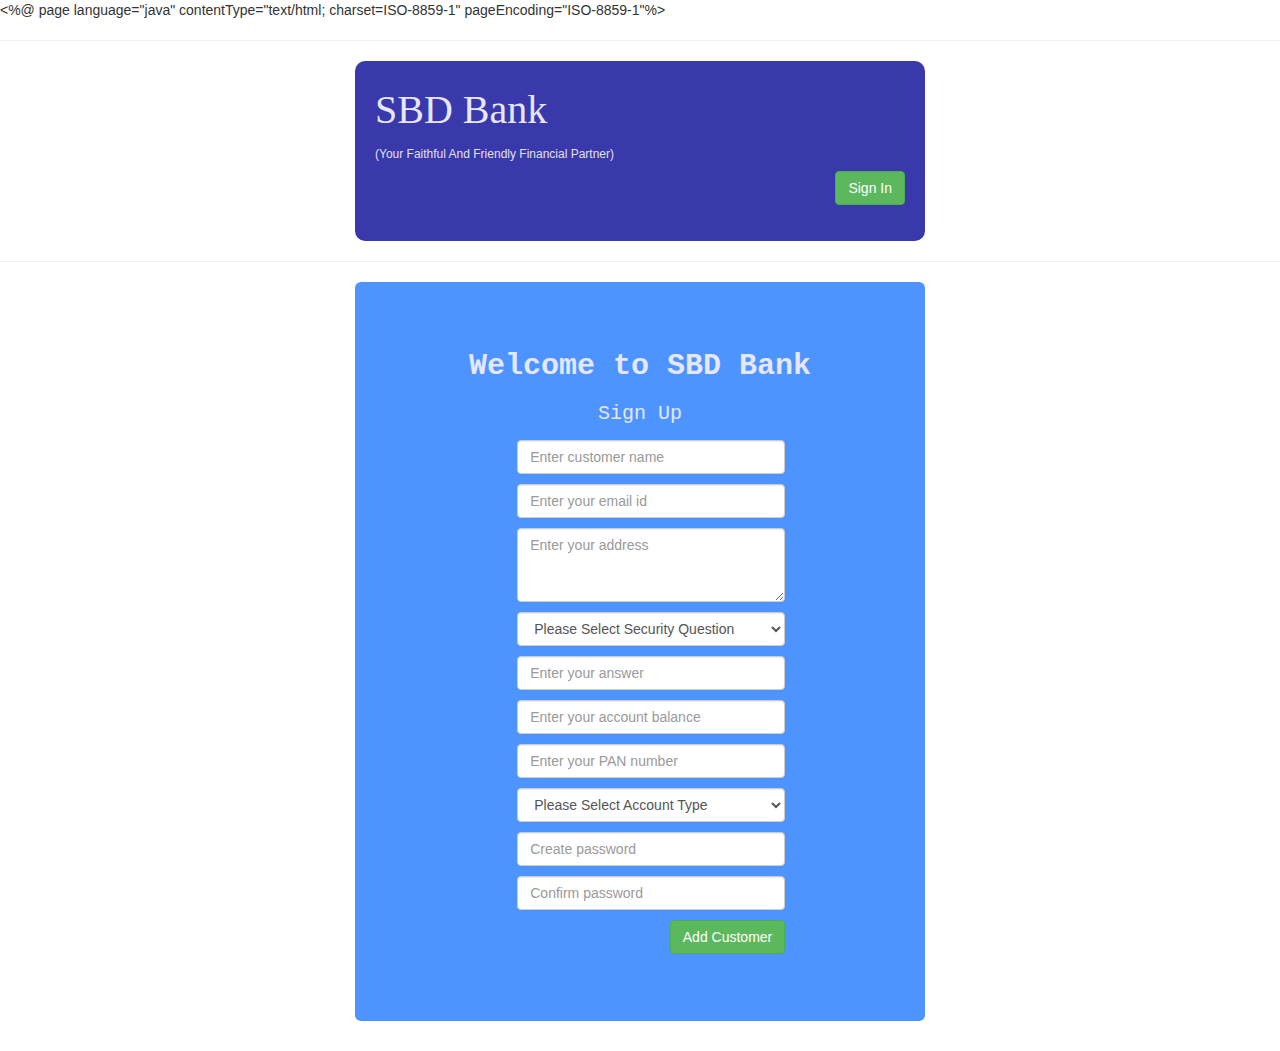
<file: index.html>
<%@ page language="java" contentType="text/html; charset=ISO-8859-1"
	pageEncoding="ISO-8859-1"%>
<!DOCTYPE html PUBLIC "-//W3C//DTD HTML 4.01 Transitional//EN" "http://www.w3.org/TR/html4/loose.dtd">
<html>
<head>
<meta http-equiv="Content-Type" content="text/html; charset=ISO-8859-1">

<meta name="viewport" content="width=device-width, initial-scale=1.0">
<link rel="stylesheet"
	href="https://maxcdn.bootstrapcdn.com/bootstrap/3.3.7/css/bootstrap.min.css">
<script
	src="https://ajax.googleapis.com/ajax/libs/jquery/3.2.1/jquery.min.js"></script>
<script
	src="https://maxcdn.bootstrapcdn.com/bootstrap/3.3.7/js/bootstrap.min.js"></script>
<link rel="stylesheet" type="text/css" href="signup.css">

<title>Sign Up Page</title>
</head>


<body>

	<hr>
	<center>
	<div class="container ">
			<div class="jumbotron1">

<br/>
	<p align="left" class="head">  SBD Bank</p>
	<h6 align="left" class="welcome1">(Your Faithful And Friendly Financial Partner)</h6>
	<form action="Login.jsp" method="post">
		<table align="right" >
			<tr>
				<td><input type="submit" name="LogIn" class="btn btn-success tilt" value="Sign In"></td>
			</tr>
		</table>
	</form>
	<br>
	<br>


</div></div>
</center>

	<hr>


	<center>
		<div class="container ">
			<div class="jumbotron">
				<h2 class="welcome"><b>Welcome to SBD Bank</b></h2>
				<h3 class="login">Sign Up</h3>
				<form action="SignUp" method="post">
          <center>
            <div class="tbl">
					<table class="table-condensed">
						<tr>
							<!-- <td><b>Customer Name: </b></td>
	 	-->
							<td><input type="text" name="custName"
								placeholder="Enter customer name" class="form-control"
								pattern="^[A-Z][a-z]{5,}"
								title="Customer Name should start with an Uppercase And should be at least 5 characters long"
								required></td>
						</tr>

						<tr>
							<!-- <td><b>E-Mail: </b></td>
	 -->
							<!-- Validating the Last Name -->

							<td><input type="text" name="email"
								placeholder="Enter your email id" class="form-control"
								pattern="^[a-z./_]{20}+@[a-z]{10}[.a-z]{2,6}"
								title="Email address can not contain Uppercase letters and whitespaces"
								required></td>
						</tr>

						<tr>
							<!-- <td><b>Address: </b></td>
	 -->
							<td><textarea rows='3' cols='20' name="address"
									placeholder="Enter your address" class="form-control" required></textarea></td>
						</tr>
						<tr>
							<!-- <td ><b>Security Question: </b></td>
	 -->
						</tr>
						<tr>
							<td><select name="SecQues"
								placeholder="Enter secret question" class="form-control"
								required>
									<option selected disabled>Please Select Security
										Question</option>
									<option>What is your favourite Pet</option>
									<option>What's your first school name</option>
									<option>What's your Mother's Maiden Name</option>
									<option>What's your favourite Dish</option>
							</select></td>
						</tr>
						<tr>
							<!-- <td><b>Security Answer: </b></td> -->
							<td><input type="text" name="SecAns"
								placeholder="Enter your answer" class="form-control"
								pattern="^[A-Za-z]{3,}"
								title="Security answer can not contain any special character or any number"
								required></td>
						</tr>
						<tr>
							<!-- <td><b>Account Balance: </b></td>
	 -->
							<td><input type="number" name="AccBal"
								placeholder="Enter your account balance" class="form-control"
								pattern="^[0-9]{10,2}"
								title="Balance Can not contain 0 or negative value" required>
							</td>
						</tr>
						<tr>
							<!-- <td><b>Pan Card: </b></td>
	 -->
							<!-- Validating the Mobile Number -->
							<td><input type="text" name="panNo"
								placeholder="Enter your PAN number" class="form-control"
								pattern="[A-Z]{5}[0-9]{4}[A-Z]{1}"
								title="Pan Number's first 5 charcters must be alphabets,next 4 characters should be digit and the last character must be an alphabet."
								required></td>
						</tr>
						<tr>
							<!-- <td><b>Account Type: </b></td>
	 -->
							<td><select name="accountType"
								placeholder="Enter Account type" class="form-control" required>
									<option selected disabled>Please Select Account Type</option>
									<option>Savings</option>
									<option>Current</option>
									<option>Salary</option>
							</select></td>
						</tr>
						<tr>
							<!-- <td><b>Password: </b></td>
	 -->
							<td><input type="password" name="pwd"
								placeholder="Create password" class="form-control"
								pattern="^[A-Z][0-9][a-z]{6,15}"
								title="Password should consists at least one number one special character one UpperCase and minimum 8 characters"
								required></td>
						</tr>
						<tr>
							<!--
	<td><b>Confirm Password: </b></td> -->
							<td><input type="password" name="cnfPwd"
								placeholder="Confirm password" class="form-control"
								pattern="^[A-Z][0-9][a-z]{6,15}"
								title="Password should consists at least one number one special character one UpperCase and minimum 8 characters"
								required></td>
						</tr>
						<tr>
							<td><input type="submit" value="Add Customer"
								class="btn btn-success tilt" />
              </td>
						</tr>
					</table>
        </div>
        </div>
      </div>
          </center>
				</form>
</body>
</html>
</file>
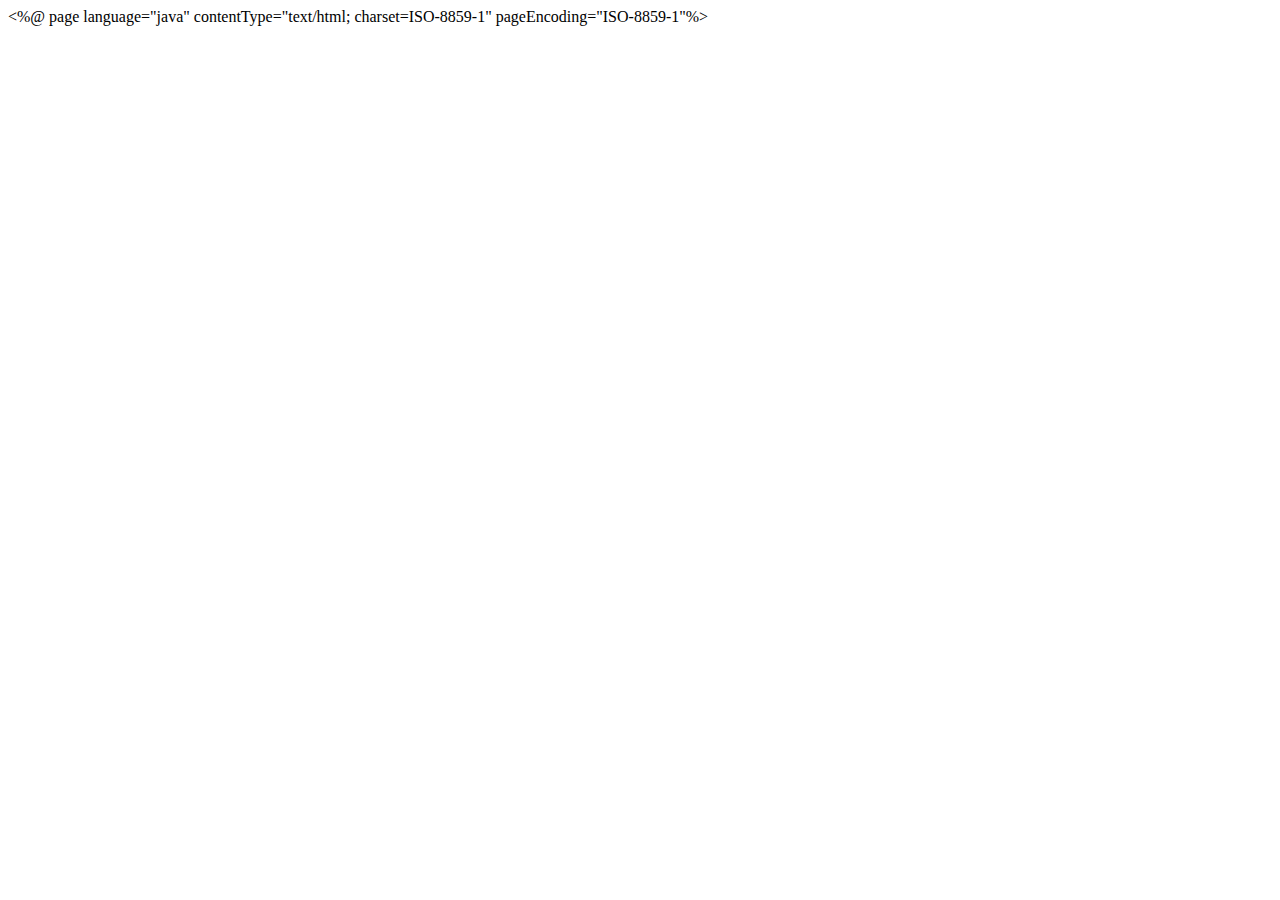
<file: HomePage.html>
<%@ page language="java" contentType="text/html; charset=ISO-8859-1"
    pageEncoding="ISO-8859-1"%>
<!DOCTYPE html PUBLIC "-//W3C//DTD HTML 4.01 Transitional//EN" "http://www.w3.org/TR/html4/loose.dtd">
<html>
<frameset cols="25%,*">
  <frame src="HomePageSection1.html">
  <frame src="HomePageSection2.html">
</frameset>

</html>
</file>
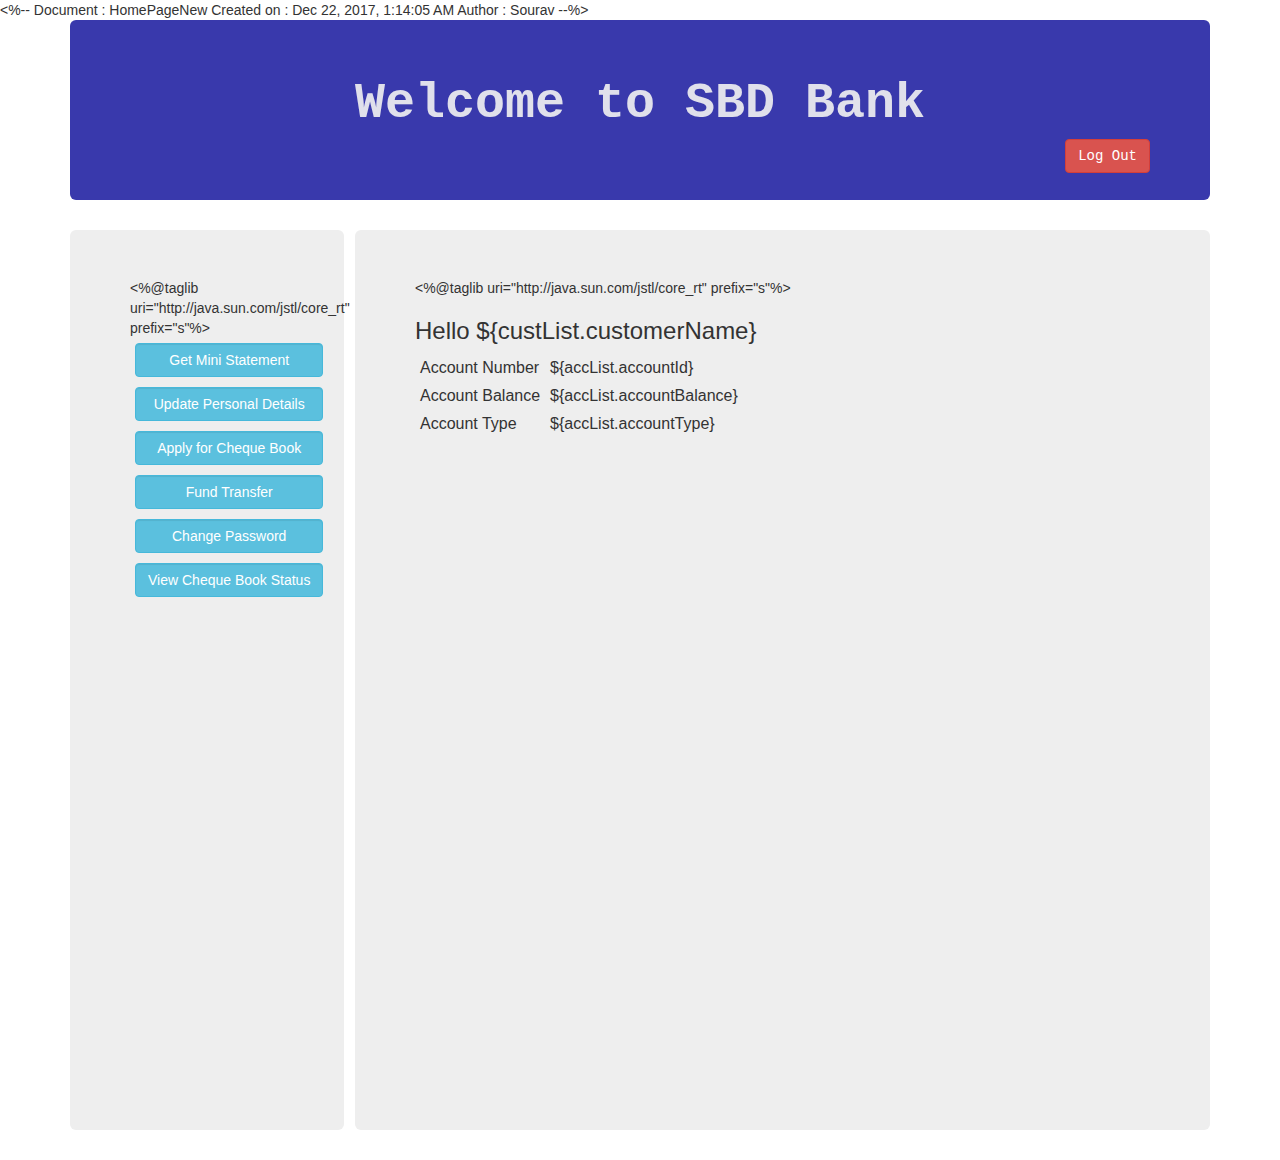
<file: HomePageNew.html>
<%--
    Document   : HomePageNew
    Created on : Dec 22, 2017, 1:14:05 AM
    Author     : Sourav
--%>

<html>
    <head>
        <meta http-equiv="Content-Type" content="text/html; charset=ISO-8859-1">
        <meta name="viewport" content="width=device-width, initial-scale=1.0">
        <link rel="stylesheet"
              href="https://maxcdn.bootstrapcdn.com/bootstrap/3.3.7/css/bootstrap.min.css">
        <script
        src="https://ajax.googleapis.com/ajax/libs/jquery/3.2.1/jquery.min.js"></script>
        <script
        src="https://maxcdn.bootstrapcdn.com/bootstrap/3.3.7/js/bootstrap.min.js"></script>
        <title>User Homepage</title>
        <style>
            .left{
                float: left;
                height: 100%;
                width:24%;
            }
            .right{
                float:right;
                height: 100%;
                width:75%;
            }
            .color{
                font-family: Courier;
                background-color:  #3939ac;
                color: #e0e0eb;
                height: 20%;
                font-size: 50px;

            }
        </style>
    </head>
    <body>
        <div class="container">
            <div class="jumbotron color">
                <center>
                <b>Welcome to SBD Bank</b>
                </center>
                <form action="Index.jsp" target="_parent" method="post">
                    <table style="float:right;">
                        <tr>
                            <td><input type="submit" class="btn btn-danger" name="logOut" value="Log Out"></td>
                        </tr>
                    </table>
                </form>

            </div>
            <div class="jumbotron left">
                <%@taglib uri="http://java.sun.com/jstl/core_rt" prefix="s"%>

                <form action="Operations" method="post" target="_blank">

                    <table class="table-condensed">
                        <tr>
                            <td><input type="submit" name="miniStmt"
                                       value="Get Mini Statement" class="form-control btn-info"></td>
                        </tr>

                        <tr>
                            <td><input class="form-control btn-info" type="submit" name="updateDetails"
                                       value="Update Personal Details"></td>
                        </tr>
                        <tr>
                            <td><input class="form-control btn-info" type="submit" name="chequeBook"
                                       value="Apply for Cheque Book"></td>
                        </tr>
                        <tr>
                            <td><input class="form-control btn-info" type="submit" name="fundTransfer"
                                       value="Fund Transfer"></td>
                        </tr>
                        <tr>
                            <td><input class="form-control btn-info" type="submit" name="chngPwd"
                                       value="Change Password"></td>
                        </tr>
                        <tr>
                            <td><input class="form-control btn-info" type="submit" name="trckReq"
                                       value="View Cheque Book Status"></td>
                        </tr>

                    </table>
                </form>
            </div>
            <div class="jumbotron right">
                <%@taglib uri="http://java.sun.com/jstl/core_rt" prefix="s"%>


                <s:forEach var="accList" items="${accList}">
                    <s:forEach var="userList" items="${userList}">
                        <s:forEach var="custList" items="${custList}">

                            <h3>Hello ${custList.customerName}</h3>
                            <table class="table-condensed">
                                <tr>
                                    <td>Account Number</td>
                                    <td>${accList.accountId}</td>
                                </tr>
                                <tr>
                                    <td>Account Balance</td>
                                    <td>${accList.accountBalance}</td>
                                </tr>
                                <tr>
                                    <td>Account Type</td>
                                    <td>${accList.accountType}</td>
                                </tr>

                            </table>
                        </s:forEach>
                    </s:forEach>
                </s:forEach>
            </div>
        </div>
    </body>
</html>
</file>
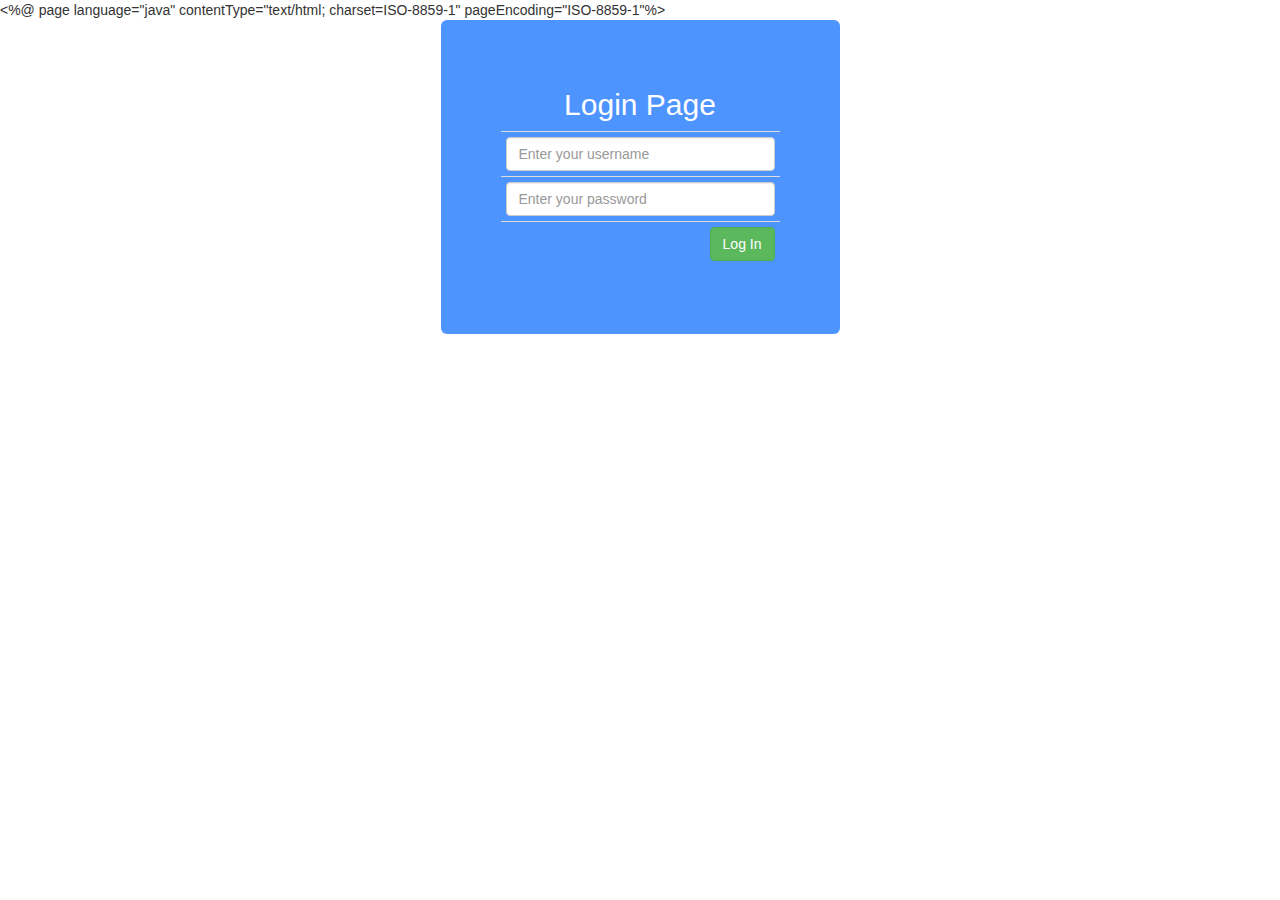
<file: Login.html>
<%@ page language="java" contentType="text/html; charset=ISO-8859-1"
	pageEncoding="ISO-8859-1"%>
<!DOCTYPE html PUBLIC "-//W3C//DTD HTML 4.01 Transitional//EN" "http://www.w3.org/TR/html4/loose.dtd">
<html>
<head>
<meta http-equiv="Content-Type" content="text/html; charset=ISO-8859-1">
<meta name="viewport" content="width=device-width, initial-scale=1.0">
<link rel="stylesheet"
	href="https://maxcdn.bootstrapcdn.com/bootstrap/3.3.7/css/bootstrap.min.css">
<script
	src="https://ajax.googleapis.com/ajax/libs/jquery/3.2.1/jquery.min.js"></script>
<script
	src="https://maxcdn.bootstrapcdn.com/bootstrap/3.3.7/js/bootstrap.min.js"></script>

<link rel="stylesheet" type="text/css" href="Login.css">

<title>Log In Page</title>

</head>
 <body>
	<center>
		<div class="container ">

			<div class="jumbotron">

			<h2 class="login">Login Page</h2>

				<form action="SignIn" method="post">
					<table caption="Sign In" class="table table-condensed">
						<tr>
							<!-- <td><b>User Id: </b></td> -->
							<td><input type="text" name="userId" pattern="^[0-9]{3,}"
								placeholder="Enter your username" class="form-control" required></td>
						</tr>
						<tr>
							<!-- <td><b>Password: </b></td> -->
							<td><input type="password" name="password"
								pattern="^[A-Z][0-9][a-z]{6,15}"
								placeholder="Enter your password" class="form-control" required>
							</td>
						</tr>
						<tr>
							<td><input type="submit"
								value="Log In" class="btn btn-success tilt"></td>
						</tr>
					</table>
				</form>
	</center>
</body>
</html>
</file>
<file: signup.css>
.jumbotron {
	background-color:#4d94ff;
	 /* #4d94ff; */
	width: 50%;
}
.tbl{
  padding-left: 5%;
}
.jumbotron1 {
	background-color:  #3939ac;
	color: #e0e0eb;
	width: 50%;

	border-radius:10px;
	height : 20%;
padding-left:20px;
padding-right:20px;
padding-bottom:10px;
}

.tilt {
	float: right;
}


.head{
	color: #e6e6ff;
	font-family:Palatino;
	font-size:40px;

}
.welcome
{
	color: #e6e6ff;
  font-family: Courier;
  font-size: 30px;
}
.login
{
	color: #e6e6ff;
  font-family: Courier;
  font-size: 20px;
}
</file>
<file: Login.css>
.jumbotron{
background-color: #4d94ff;
width: 35%;
}
.tilt{
float: right;
}
.login{
color: white;
}
</file>
